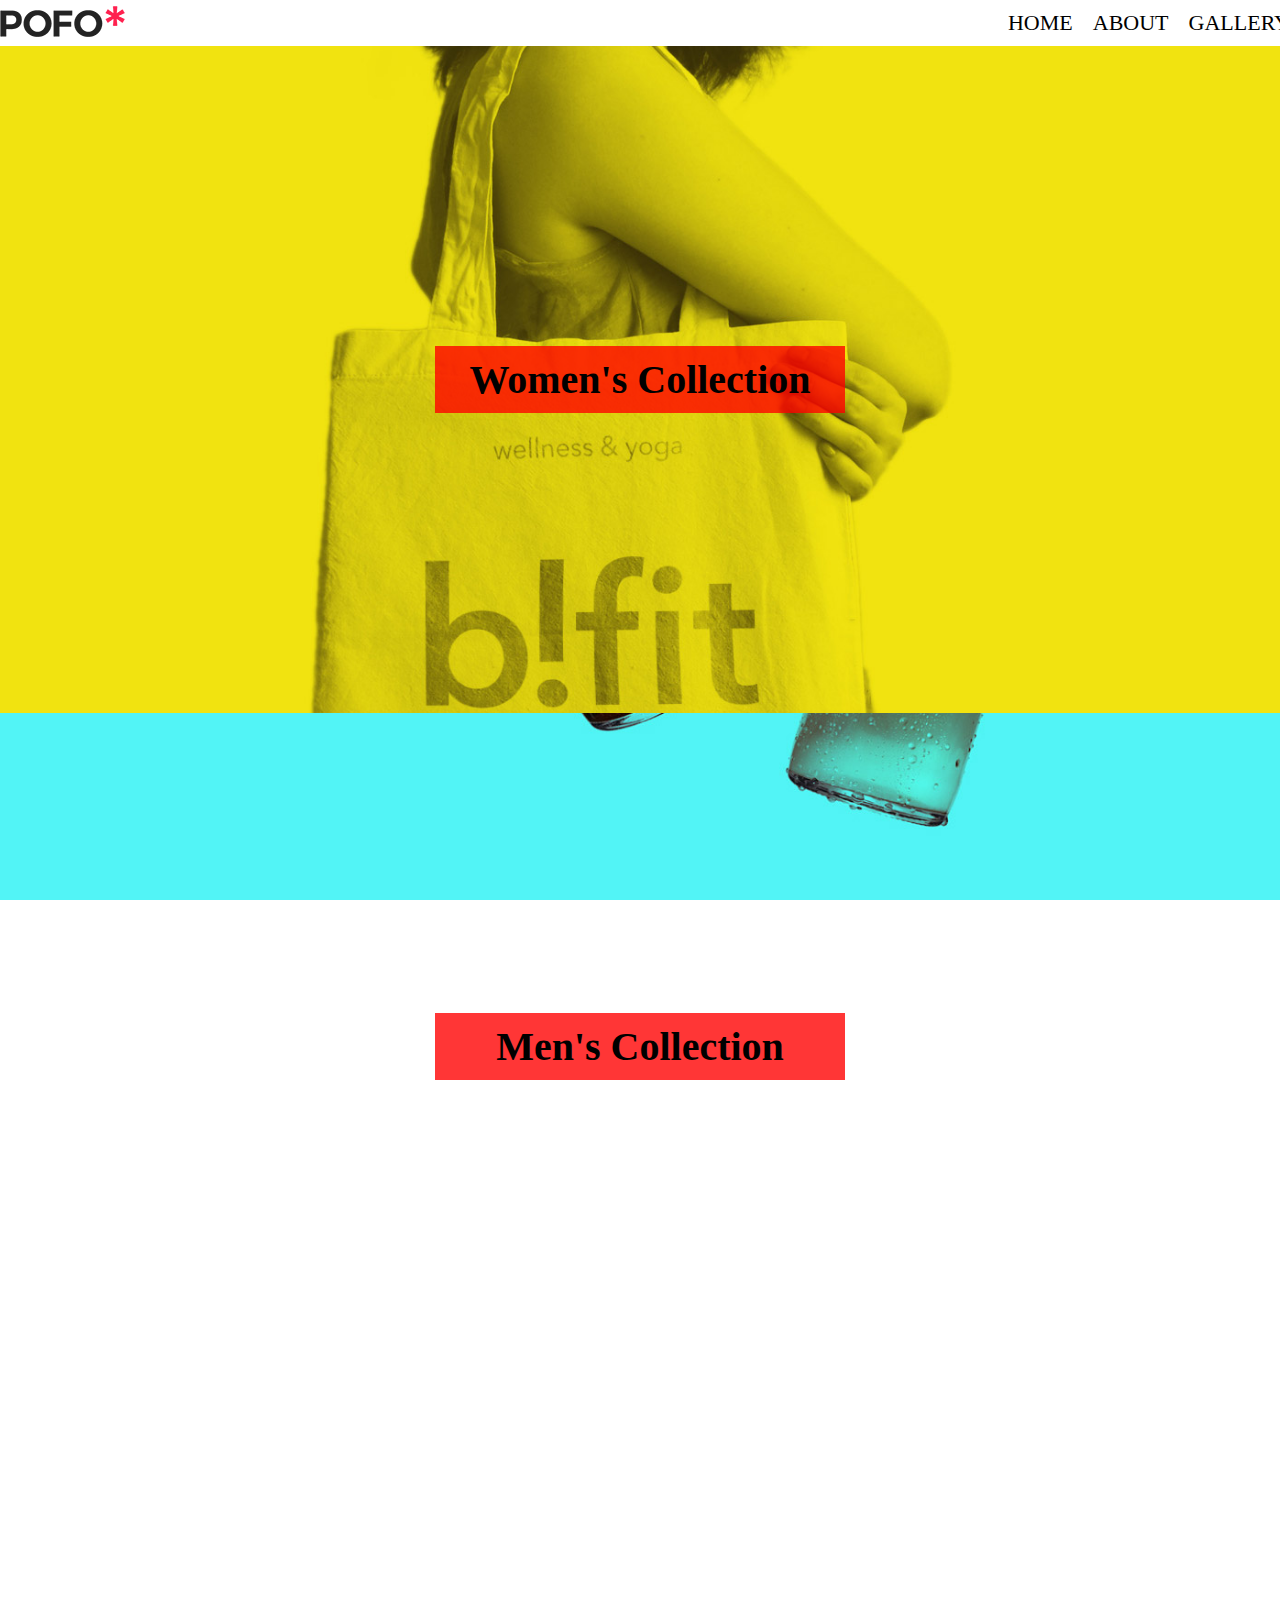
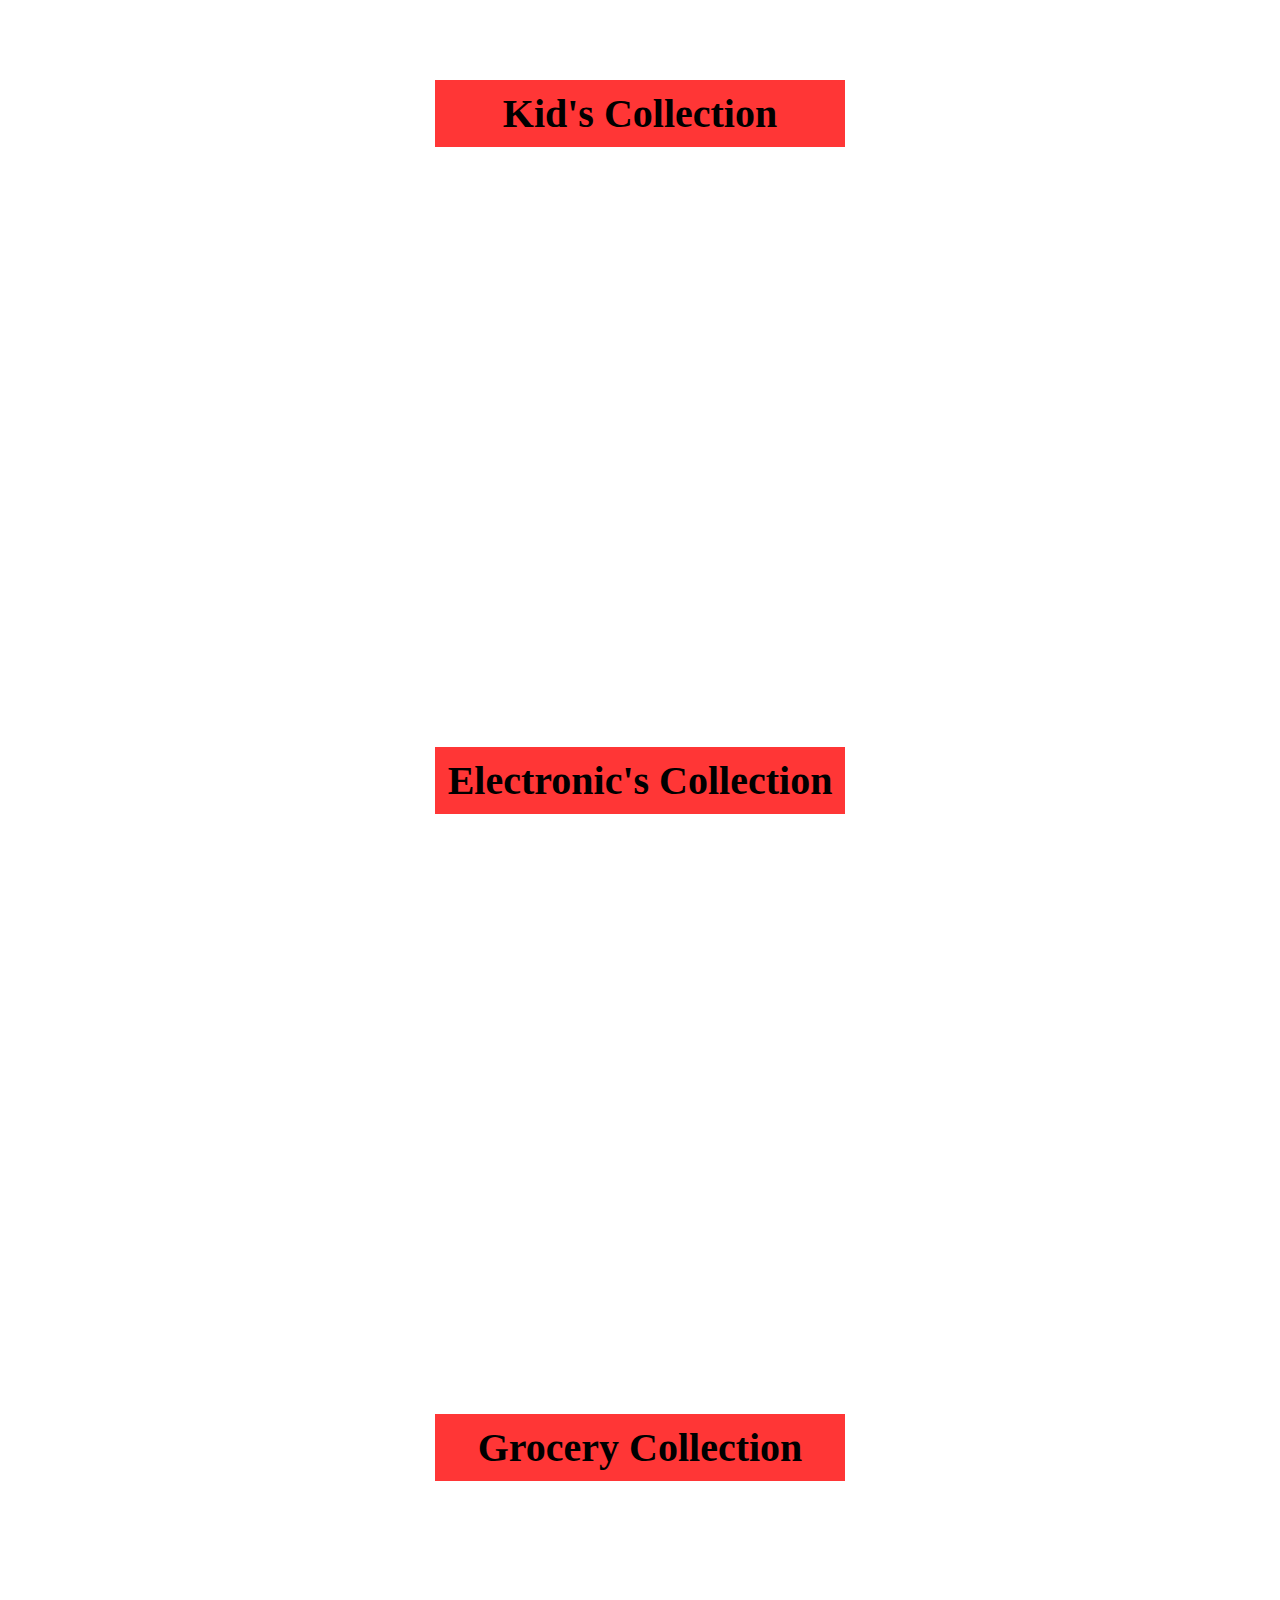
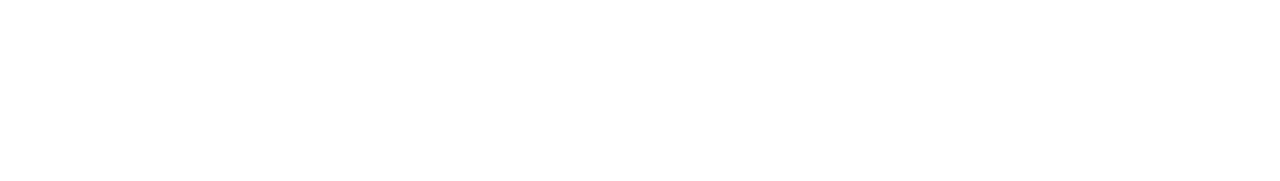
<file: index.html>
<!DOCTYPE html>
<html>
<head>
	<title> Project 02 </title>
	<link rel="stylesheet" type="text/css" href="css/style.css">

</head>
<body>
<!-- header start -->

<header>
	
	<div class="container">
		<div class="logo"> 
			<a href="index.html"> </a>
            <img src="images/logo.png" alt="logo" title="POFO Project">
		</div>

		<nav>
			<ul>
				<li> <a href="index.html">Home</a> </li>
				<li> <a href="about.html">About</a> </li>
				<li> <a href="gallery.html">Gallery</a> </li>
			</ul>
		</nav>
	</div>
</header>
<!-- header end -->

<!-- Section One Start -->
<section class="section-one">
	<h1>Women's Collection</h1>
</section>
<!-- Section One End -->

<!-- Section Two Start -->
<section class="section-two">
	<h1>Men's Collection</h1>
</section>
<!-- Section Two End -->

<!-- Section Three Start -->
<section class="section-three">
	<h1>Kid's Collection</h1>
</section>
<!-- Section Three End -->

<!-- Section Four Start -->
<section class="section-four">
	<h1>Electronic's Collection</h1>
</section>
<!-- Section Four End -->

<!-- Section Five Start -->
<section class="section-five">
	<h1>Grocery Collection</h1>
</section>

<!-- Section Five End -->

</body>
</html>
</file>
<file: css/style.css>
body {margin: 0;}

header 
{


}

.container {

width: 1300px;

margin: auto;

display: flex;

flex-wrap: wrap;

align-items: center;
}
.logo {

flex-basis: 20%;

max-width: 20%;
}

.logo img {

}
nav {

flex-basis: 80%;

max-width: 80%;
}
nav ul {

display: flex;

margin: 0;

justify-content: flex-end;
}
nav ul li {

list-style: none;

padding: 10px;
}
nav ul li a {

font-size: 22px;

color: black;

text-decoration: none;

text-transform: uppercase;

display: block;
}
section {
	padding-top: 300px;
	padding-bottom: 300px;
	background-size: cover;
	background-position: top;
	background-position-y: top;
	background-attachment: fixed;
	background-repeat: no-repeat;
}
.section-one {
	background-image: url(../images/portfolio-item57.jpg);
	
}
.section-two {
	background-image: url(../images/portfolio-item58.jpg);

}
.section-three {
background-image: url(../images/portfolio-item59.jpg);
}
.section-four {
background-image: url(../images/portfolio-item60.jpg);
}
.section-five {
background-image: url(../images/portfolio-item61.jpg);
}
h1 {
	
background: #ff0000c9;
	
font-size: 40px;
	
width: 390px;
	
margin: auto;
	
padding: 10px;
	
text-align: center;
}
</file>
